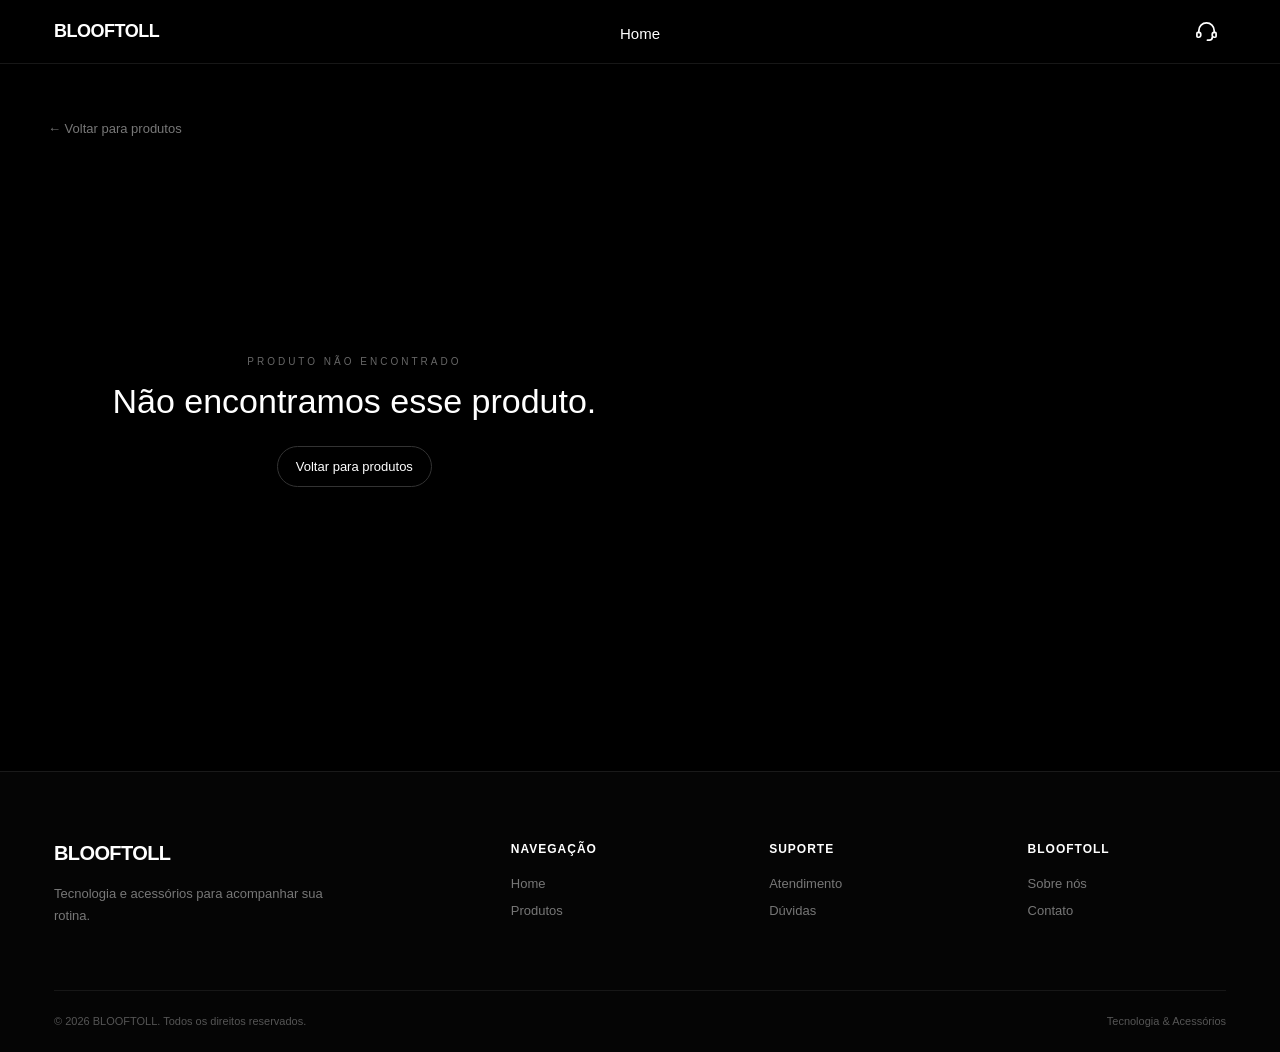
<file: blooftoll/pages/produto.html>
<!DOCTYPE html>
<html lang="pt-BR">

<head>

    <meta charset="UTF-8">

    <meta
        name="viewport"
        content="width=device-width, initial-scale=1.0"
    >

    <title>Produto | Blooftoll</title>

    <link
        rel="stylesheet"
        href="../css/style.css"
    >

</head>


<body>


    <!-- =================================
         NAVBAR
    ================================== -->

    <header class="navbar">


        <a
            href="../index.html"
            class="navbar-logo"
        >
            BLOOFTOLL
        </a>


        <nav class="navbar-menu">

            <a
                href="../index.html"
                class="nav-link"
            >
                Home
            </a>

        </nav>


        <a
            href="#"
            class="support-button"
            id="support-link"
            aria-label="Suporte"
        >

            <svg
                class="support-icon"
                viewBox="0 0 24 24"
                fill="none"
                xmlns="http://www.w3.org/2000/svg"
            >

                <path
                    d="M4 13V11C4 6.58 7.58 3 12 3C16.42 3 20 6.58 20 11V13"
                    stroke="currentColor"
                    stroke-width="1.8"
                    stroke-linecap="round"
                />

                <path
                    d="M4 13H3C2.45 13 2 13.45 2 14V17C2 17.55 2.45 18 3 18H4C5.1 18 6 17.1 6 16V15C6 13.9 5.1 13 4 13Z"
                    stroke="currentColor"
                    stroke-width="1.8"
                />

                <path
                    d="M20 13H21C21.55 13 22 13.45 22 14V17C22 17.55 21.55 18 21 18H20C18.9 18 18 17.1 18 16V15C18 13.9 18.9 13 20 13Z"
                    stroke="currentColor"
                    stroke-width="1.8"
                />

                <path
                    d="M18 18C18 19.66 16.66 21 15 21H13"
                    stroke="currentColor"
                    stroke-width="1.8"
                    stroke-linecap="round"
                />

            </svg>

        </a>

    </header>



    <!-- =================================
         PRODUTO
    ================================== -->

    <main>


        <section class="product-page">


            <a
                href="../index.html#produtos"
                class="product-back"
            >
                ← Voltar para produtos
            </a>


            <div
                class="product-detail"
                id="product-detail"
            >
            </div>


        </section>


    </main>



    <!-- =================================
         FOOTER
    ================================== -->

    <footer class="footer">


        <div class="footer-main">


            <div class="footer-brand">


                <a
                    href="../index.html"
                    class="footer-logo"
                >
                    BLOOFTOLL
                </a>


                <p>
                    Tecnologia e acessórios para
                    acompanhar sua rotina.
                </p>


            </div>



            <div class="footer-column">


                <h3>
                    Navegação
                </h3>


                <a href="../index.html">
                    Home
                </a>


                <a href="../index.html#produtos">
                    Produtos
                </a>


            </div>



            <div class="footer-column">


                <h3>
                    Suporte
                </h3>


                <a
                    href="#"
                    id="footer-support"
                >
                    Atendimento
                </a>


                <a
                    href="#"
                    id="footer-help"
                >
                    Dúvidas
                </a>


            </div>



            <div class="footer-column">


                <h3>
                    BLOOFTOLL
                </h3>


                <a
                    href="#"
                    id="footer-about"
                >
                    Sobre nós
                </a>


                <a
                    href="#"
                    id="footer-contact"
                >
                    Contato
                </a>


            </div>


        </div>



        <div class="footer-bottom">


            <span>
                © 2026 BLOOFTOLL. Todos os direitos reservados.
            </span>


            <span>
                Tecnologia & Acessórios
            </span>


        </div>


    </footer>



    <!-- =================================
         JAVASCRIPT
    ================================== -->

    <script src="../js/config.js"></script>

    <script src="../js/produtos.js"></script>

    <script src="../js/produto.js"></script>

    <script src="../js/script.js"></script>


</body>

</html>
</file>
<file: blooftoll/css/style.css>
/* =================================
   RESET
================================= */

* {
    margin: 0;
    padding: 0;
    box-sizing: border-box;
}


/* =================================
   BASE
================================= */

html {
    scroll-behavior: smooth;
}

body {
    min-height: 100vh;

    background: #000000;
    color: #ffffff;

    font-family: Arial, Helvetica, sans-serif;
}


/* =================================
   NAVBAR
================================= */

.navbar {
    position: relative;

    width: 100%;
    height: 64px;

    display: flex;
    align-items: center;
    justify-content: space-between;

    padding: 0 54px;

    background: #000000;

    border-bottom: 1px solid #171717;

    z-index: 10;
}


.navbar-logo {
    color: #ffffff;

    text-decoration: none;

    font-size: 18px;
    font-weight: 700;

    letter-spacing: -0.5px;
}


.navbar-menu {
    position: absolute;

    left: 50%;
    top: 50%;

    transform: translate(-50%, -50%);
}


.nav-link {
    position: relative;

    display: inline-block;

    padding: 22px 0 19px;

    color: #ffffff;

    font-size: 15px;
    font-weight: 500;

    text-decoration: none;
}


.nav-link::after {
    content: "";

    position: absolute;

    left: 0;
    right: 0;

    bottom: 9px;

    height: 1px;

    background: #ffffff;

    transform: scaleX(0);

    transition: transform 0.2s ease;
}


.nav-link.active::after,
.nav-link:hover::after {
    transform: scaleX(1);
}


/* =================================
   SUPPORT
================================= */

.support-button {
    width: 40px;
    height: 40px;

    display: flex;
    align-items: center;
    justify-content: center;

    color: #ffffff;

    text-decoration: none;

    border-radius: 50%;

    transition: background-color 0.2s ease;
}


.support-icon {
    width: 23px;
    height: 23px;
}


.support-button:hover {
    background: #111111;
}


/* =================================
   HERO
================================= */

.hero {
    position: relative;

    width: calc(100% - 48px);

    min-height: 620px;

    margin: 24px auto 0;

    display: flex;
    align-items: center;

    background-image: url("../assetes/img/banner/banner.navbar.png");

    background-size: cover;
    background-position: center center;
    background-repeat: no-repeat;

    overflow: hidden;

    border-radius: 18px;

    border: 1px solid #1c1c1c;
}


/* =================================
   HERO OVERLAY
================================= */

.hero-overlay {
    position: absolute;

    inset: 0;

    background:
        linear-gradient(
            90deg,
            rgba(0, 0, 0, 0.65) 0%,
            rgba(0, 0, 0, 0.35) 35%,
            rgba(0, 0, 0, 0.05) 70%
        ),
        linear-gradient(
            180deg,
            rgba(0, 0, 0, 0.05) 55%,
            rgba(0, 0, 0, 0.75) 100%
        );

    pointer-events: none;
}


/* =================================
   HERO CONTENT
================================= */

.hero-content {
    position: relative;

    z-index: 2;

    width: 100%;
    max-width: 600px;

    margin-left: 8%;

    padding: 40px 0;
}


.hero-label {
    display: block;

    margin-bottom: 18px;

    color: #bcbcbc;

    font-size: 12px;
    font-weight: 500;

    letter-spacing: 3px;
}


.hero h1 {
    max-width: 520px;

    color: #ffffff;

    font-size: clamp(42px, 5vw, 68px);

    font-weight: 700;

    line-height: 0.98;

    letter-spacing: -2.5px;
}


.hero p {
    max-width: 390px;

    margin-top: 22px;

    color: #c6c6c6;

    font-size: 16px;

    line-height: 1.6;
}


/* =================================
   HERO BUTTON
================================= */

.hero-button {
    display: inline-flex;

    align-items: center;
    justify-content: center;

    gap: 12px;

    margin-top: 30px;

    padding: 13px 21px;

    color: #ffffff;

    background: rgba(255, 255, 255, 0.04);

    border: 1px solid rgba(255, 255, 255, 0.65);

    border-radius: 999px;

    font-size: 14px;
    font-weight: 500;

    text-decoration: none;

    backdrop-filter: blur(6px);

    transition:
        background 0.25s ease,
        border-color 0.25s ease,
        transform 0.25s ease;
}


.hero-button span {
    font-size: 17px;

    transition: transform 0.25s ease;
}


.hero-button:hover {
    background: rgba(255, 255, 255, 0.12);

    border-color: #ffffff;

    transform: translateY(-2px);
}


.hero-button:hover span {
    transform: translateX(4px);
}


/* =================================
   PRODUTOS
================================= */

.products-section {
    width: calc(100% - 96px);

    max-width: 1400px;

    margin: 100px auto 120px;
}


/* =================================
   PRODUCTS HEADING
================================= */

.products-heading {
    display: flex;

    align-items: flex-end;
    justify-content: space-between;

    gap: 40px;

    margin-bottom: 42px;
}


.products-heading-main {
    display: flex;

    flex-direction: column;
}


.section-eyebrow {
    margin-bottom: 13px;

    color: #888888;

    font-size: 11px;
    font-weight: 500;

    letter-spacing: 3px;
}


.products-heading h2 {
    color: #ffffff;

    font-size: clamp(32px, 4vw, 48px);

    font-weight: 600;

    line-height: 1;

    letter-spacing: -1.8px;
}


.products-heading > p {
    max-width: 330px;

    color: #888888;

    font-size: 14px;

    line-height: 1.6;

    text-align: right;
}


/* =================================
   PRODUCT GRID
================================= */

.product-grid {
    display: grid;

    grid-template-columns: repeat(4, minmax(0, 1fr));

    gap: 18px;
}


/* =================================
   PRODUCT CARD
================================= */

.product-card {
    position: relative;

    min-width: 0;

    overflow: hidden;

    background: #0a0a0a;

    border: 1px solid #1b1b1b;

    border-radius: 18px;

    transition:
        transform 0.3s ease,
        border-color 0.3s ease,
        background 0.3s ease;
}


.product-card:hover {
    transform: translateY(-5px);

    background: #0d0d0d;

    border-color: #303030;
}


/* =================================
   PRODUCT IMAGE
================================= */

.product-image-wrap {
    position: relative;

    width: 100%;

    aspect-ratio: 1 / 1;

    overflow: hidden;

    background:
        radial-gradient(
            circle at center,
            #202020 0%,
            #111111 45%,
            #080808 100%
        );

    border-bottom: 1px solid #181818;
}


.product-image {
    width: 100%;
    height: 100%;

    display: block;

    object-fit: cover;

    transition: transform 0.5s ease;
}


.product-card:hover .product-image {
    transform: scale(1.04);
}


/* =================================
   IMAGE PLACEHOLDER
================================= */

.product-image-placeholder {
    position: absolute;

    inset: 0;

    display: flex;

    align-items: center;
    justify-content: center;

    padding: 20px;

    color: #555555;

    font-size: 10px;
    font-weight: 500;

    letter-spacing: 2px;

    text-align: center;

    opacity: 0;

    transition: opacity 0.2s ease;
}


.product-image-placeholder.visible {
    opacity: 1;
}


/* =================================
   PRODUCT INFO
================================= */

.product-info {
    padding: 22px 20px 20px;
}


.product-category {
    display: block;

    margin-bottom: 9px;

    color: #777777;

    font-size: 10px;
    font-weight: 500;

    letter-spacing: 2px;

    text-transform: uppercase;
}


.product-info h3 {
    color: #ffffff;

    font-size: 18px;
    font-weight: 600;

    line-height: 1.2;

    letter-spacing: -0.4px;
}


.product-info p {
    min-height: 42px;

    margin-top: 10px;

    color: #777777;

    font-size: 13px;

    line-height: 1.55;
}


/* =================================
   PRODUCT BOTTOM
================================= */

.product-bottom {
    display: flex;

    align-items: center;
    justify-content: space-between;

    gap: 12px;

    margin-top: 22px;
}


.product-price {
    color: #ffffff;

    font-size: 17px;
    font-weight: 600;

    white-space: nowrap;
}


/* =================================
   PRODUCT BUTTON
================================= */

.product-button {
    display: inline-flex;

    align-items: center;
    justify-content: center;

    gap: 7px;

    padding: 9px 13px;

    color: #ffffff;

    background: transparent;

    border: 1px solid #333333;

    border-radius: 999px;

    font-size: 11px;
    font-weight: 500;

    text-decoration: none;

    white-space: nowrap;

    cursor: pointer;

    transition:
        background 0.2s ease,
        border-color 0.2s ease;
}


.product-button span {
    font-size: 14px;

    transition: transform 0.2s ease;
}


.product-button:hover {
    background: #ffffff;

    color: #000000;

    border-color: #ffffff;
}


.product-button:hover span {
    transform: translateX(3px);
}


/* =================================
   FOOTER
================================= */

.footer {
    width: 100%;

    background: #050505;

    border-top: 1px solid #1a1a1a;
}


/* =================================
   FOOTER MAIN
================================= */

.footer-main {
    width: calc(100% - 108px);

    max-width: 1400px;

    margin: 0 auto;

    padding: 70px 0 60px;

    display: grid;

    grid-template-columns: 2fr repeat(3, 1fr);

    gap: 60px;
}


/* =================================
   FOOTER BRAND
================================= */

.footer-brand {
    max-width: 300px;
}


.footer-logo {
    display: inline-block;

    color: #ffffff;

    font-size: 20px;
    font-weight: 700;

    letter-spacing: -0.6px;

    text-decoration: none;
}


.footer-brand p {
    margin-top: 18px;

    color: #777777;

    font-size: 13px;

    line-height: 1.7;
}


/* =================================
   FOOTER COLUMNS
================================= */

.footer-column {
    display: flex;

    flex-direction: column;

    align-items: flex-start;
}


.footer-column h3 {
    margin-bottom: 20px;

    color: #ffffff;

    font-size: 12px;
    font-weight: 600;

    letter-spacing: 1px;

    text-transform: uppercase;
}


.footer-column a {
    margin-bottom: 12px;

    color: #777777;

    font-size: 13px;

    text-decoration: none;

    transition: color 0.2s ease;
}


.footer-column a:hover {
    color: #ffffff;
}


/* =================================
   FOOTER BOTTOM
================================= */

.footer-bottom {
    width: calc(100% - 108px);

    max-width: 1400px;

    margin: 0 auto;

    padding: 22px 0;

    display: flex;

    align-items: center;
    justify-content: space-between;

    gap: 20px;

    border-top: 1px solid #171717;
}


.footer-bottom span {
    color: #555555;

    font-size: 11px;

    line-height: 1.5;
}


/* =================================
   RESPONSIVE - TABLET
================================= */

@media (max-width: 1000px) {

    .product-grid {
        grid-template-columns: repeat(2, minmax(0, 1fr));
    }


    .footer-main {
        grid-template-columns: 1.5fr repeat(3, 1fr);

        gap: 35px;
    }

}


/* =================================
   RESPONSIVE - NAVBAR
================================= */

@media (max-width: 768px) {

    .navbar {
        height: 60px;

        padding: 0 22px;
    }


    .navbar-logo {
        font-size: 16px;
    }


    .nav-link {
        font-size: 14px;
    }


    .support-button {
        width: 38px;
        height: 38px;
    }


    .support-icon {
        width: 21px;
        height: 21px;
    }


    /* HERO */

    .hero {
        width: calc(100% - 28px);

        min-height: 520px;

        margin-top: 14px;

        background-position: 62% center;

        border-radius: 14px;
    }


    .hero-content {
        margin-left: 7%;

        max-width: 480px;
    }


    .hero h1 {
        font-size: clamp(38px, 7vw, 54px);
    }


    /* PRODUCTS */

    .products-section {
        width: calc(100% - 44px);

        margin-top: 80px;
        margin-bottom: 90px;
    }


    .products-heading {
        align-items: flex-start;

        flex-direction: column;

        gap: 18px;

        margin-bottom: 30px;
    }


    .products-heading > p {
        max-width: 400px;

        text-align: left;
    }


    /* FOOTER */

    .footer-main {
        width: calc(100% - 44px);

        padding: 55px 0 45px;

        grid-template-columns: repeat(2, 1fr);

        gap: 45px 30px;
    }


    .footer-brand {
        grid-column: 1 / -1;

        max-width: 400px;
    }


    .footer-bottom {
        width: calc(100% - 44px);

        align-items: flex-start;

        flex-direction: column;

        gap: 8px;
    }

}


/* =================================
   RESPONSIVE - MOBILE
================================= */

@media (max-width: 420px) {

    .navbar {
        padding: 0 16px;
    }


    .navbar-logo {
        font-size: 15px;
    }


    .nav-link {
        font-size: 13px;
    }


    /* HERO */

    .hero {
        width: calc(100% - 20px);

        min-height: 560px;

        margin-top: 10px;

        align-items: flex-end;

        background-position: 68% center;

        border-radius: 12px;
    }


    .hero-overlay {
        background:
            linear-gradient(
                180deg,
                rgba(0, 0, 0, 0.05) 20%,
                rgba(0, 0, 0, 0.80) 100%
            ),
            linear-gradient(
                90deg,
                rgba(0, 0, 0, 0.35),
                rgba(0, 0, 0, 0.05)
            );
    }


    .hero-content {
        margin: 0;

        padding: 35px 24px;

        max-width: 100%;
    }


    .hero-label {
        font-size: 10px;

        letter-spacing: 2.5px;
    }


    .hero h1 {
        font-size: 40px;

        line-height: 1;

        letter-spacing: -1.5px;
    }


    .hero p {
        max-width: 330px;

        font-size: 14px;
    }


    .hero-button {
        margin-top: 24px;

        padding: 12px 18px;
    }


    /* PRODUCTS */

    .products-section {
        width: calc(100% - 32px);

        margin-top: 70px;
        margin-bottom: 70px;
    }


    .products-heading {
        margin-bottom: 26px;
    }


    .section-eyebrow {
        font-size: 9px;

        letter-spacing: 2.5px;
    }


    .products-heading h2 {
        font-size: 32px;

        letter-spacing: -1.2px;
    }


    .products-heading > p {
        font-size: 13px;
    }


    .product-grid {
        grid-template-columns: 1fr;

        gap: 14px;
    }


    .product-card {
        border-radius: 15px;
    }


    .product-image-wrap {
        aspect-ratio: 1.15 / 1;
    }


    .product-info {
        padding: 20px 18px 18px;
    }


    .product-info h3 {
        font-size: 17px;
    }


    .product-info p {
        font-size: 12px;
    }


    /* FOOTER */

    .footer-main {
        width: calc(100% - 32px);

        padding: 48px 0 40px;

        grid-template-columns: 1fr 1fr;

        gap: 38px 25px;
    }


    .footer-brand {
        grid-column: 1 / -1;
    }


    .footer-logo {
        font-size: 18px;
    }


    .footer-brand p {
        font-size: 12px;

        margin-top: 14px;
    }


    .footer-column h3 {
        font-size: 10px;

        margin-bottom: 16px;
    }


    .footer-column a {
        font-size: 12px;

        margin-bottom: 10px;
    }


    .footer-bottom {
        width: calc(100% - 32px);

        padding: 18px 0;
    }


    .footer-bottom span {
        font-size: 10px;
    }

}

/* =================================
   PÁGINA DO PRODUTO
================================= */

.product-page {
    width: calc(100% - 96px);

    max-width: 1300px;

    margin: 0 auto;

    padding: 55px 0 100px;
}


/* =================================
   VOLTAR
================================= */

.product-back {
    display: inline-flex;

    align-items: center;

    margin-bottom: 35px;

    color: #777777;

    font-size: 13px;

    text-decoration: none;

    transition: color 0.2s ease;
}


.product-back:hover {
    color: #ffffff;
}


/* =================================
   PRODUCT DETAIL
================================= */

.product-detail {
    display: grid;

    grid-template-columns: minmax(0, 1.1fr) minmax(0, 0.9fr);

    gap: 70px;

    align-items: center;
}


/* =================================
   PRODUCT DETAIL IMAGE
================================= */

.product-detail-image {
    position: relative;

    width: 100%;

    aspect-ratio: 1 / 1;

    overflow: hidden;

    display: flex;

    align-items: center;
    justify-content: center;

    background:
        radial-gradient(
            circle at center,
            #222222 0%,
            #111111 45%,
            #070707 100%
        );

    border: 1px solid #1c1c1c;

    border-radius: 22px;
}


.product-detail-img {
    width: 100%;
    height: 100%;

    display: block;

    object-fit: cover;
}


.product-detail-placeholder {
    position: absolute;

    inset: 0;

    display: flex;

    align-items: center;
    justify-content: center;

    color: #555555;

    font-size: 11px;

    letter-spacing: 2px;

    opacity: 0;
}


.product-detail-placeholder.visible {
    opacity: 1;
}


/* =================================
   PRODUCT DETAIL INFO
================================= */

.product-detail-info {
    max-width: 500px;
}


.product-detail-category {
    display: block;

    margin-bottom: 15px;

    color: #777777;

    font-size: 11px;

    font-weight: 500;

    letter-spacing: 3px;

    text-transform: uppercase;
}


.product-detail-info h1 {
    color: #ffffff;

    font-size: clamp(38px, 5vw, 62px);

    font-weight: 600;

    line-height: 1;

    letter-spacing: -2.5px;
}


.product-detail-price {
    margin-top: 25px;

    color: #ffffff;

    font-size: 24px;

    font-weight: 600;
}


.product-detail-description {
    margin-top: 22px;

    color: #999999;

    font-size: 15px;

    line-height: 1.7;
}


.product-detail-divider {
    width: 100%;

    height: 1px;

    margin: 30px 0;

    background: #1d1d1d;
}


.product-detail-message {
    max-width: 420px;

    color: #777777;

    font-size: 13px;

    line-height: 1.7;
}


/* =================================
   BUY BUTTON
================================= */

.product-buy-button {
    display: inline-flex;

    align-items: center;
    justify-content: center;

    gap: 12px;

    margin-top: 28px;

    padding: 14px 21px;

    color: #000000;

    background: #ffffff;

    border: 1px solid #ffffff;

    border-radius: 999px;

    font-size: 13px;

    font-weight: 600;

    text-decoration: none;

    transition:
        background 0.2s ease,
        color 0.2s ease,
        transform 0.2s ease;
}


.product-buy-button span {
    font-size: 17px;

    transition: transform 0.2s ease;
}


.product-buy-button:hover {
    color: #ffffff;

    background: transparent;

    transform: translateY(-2px);
}


.product-buy-button:hover span {
    transform: translateX(4px);
}


/* =================================
   PRODUCT NOT FOUND
================================= */

.product-not-found {
    min-height: 500px;

    display: flex;

    flex-direction: column;

    align-items: center;
    justify-content: center;

    text-align: center;
}


.product-not-found span {
    margin-bottom: 15px;

    color: #666666;

    font-size: 10px;

    letter-spacing: 3px;
}


.product-not-found h1 {
    color: #ffffff;

    font-size: 34px;

    font-weight: 500;
}


.product-back-button {
    display: inline-flex;

    margin-top: 25px;

    padding: 12px 18px;

    color: #ffffff;

    border: 1px solid #333333;

    border-radius: 999px;

    font-size: 13px;

    text-decoration: none;
}


/* =================================
   PRODUCT PAGE RESPONSIVE
================================= */

@media (max-width: 900px) {

    .product-page {
        width: calc(100% - 44px);

        padding-top: 40px;
    }


    .product-detail {
        grid-template-columns: 1fr;

        gap: 45px;
    }


    .product-detail-info {
        max-width: 650px;
    }

}


@media (max-width: 420px) {

    .product-page {
        width: calc(100% - 32px);

        padding-top: 30px;

        padding-bottom: 70px;
    }


    .product-back {
        margin-bottom: 25px;

        font-size: 12px;
    }


    .product-detail {
        gap: 32px;
    }


    .product-detail-image {
        border-radius: 16px;
    }


    .product-detail-info h1 {
        font-size: 38px;

        letter-spacing: -1.5px;
    }


    .product-detail-price {
        font-size: 21px;
    }


    .product-detail-description {
        font-size: 14px;
    }


    .product-buy-button {
        width: 100%;
    }

}

/* =================================
   FILTROS DE PRODUTOS
================================= */

.product-filters {
    display: flex;

    align-items: center;

    gap: 8px;

    margin-bottom: 30px;

    flex-wrap: wrap;
}


.filter-button {
    padding: 9px 16px;

    color: #777777;

    background: transparent;

    border: 1px solid #242424;

    border-radius: 999px;

    font-family: inherit;

    font-size: 11px;

    font-weight: 500;

    cursor: pointer;

    transition:
        background 0.2s ease,
        color 0.2s ease,
        border-color 0.2s ease;
}


.filter-button:hover {
    color: #ffffff;

    border-color: #444444;
}


.filter-button.active {
    color: #000000;

    background: #ffffff;

    border-color: #ffffff;
}


/* =================================
   FILTROS - MOBILE
================================= */

@media (max-width: 420px) {

    .product-filters {
        gap: 6px;

        margin-bottom: 22px;
    }


    .filter-button {
        padding: 8px 13px;

        font-size: 10px;
    }

}
</file>
